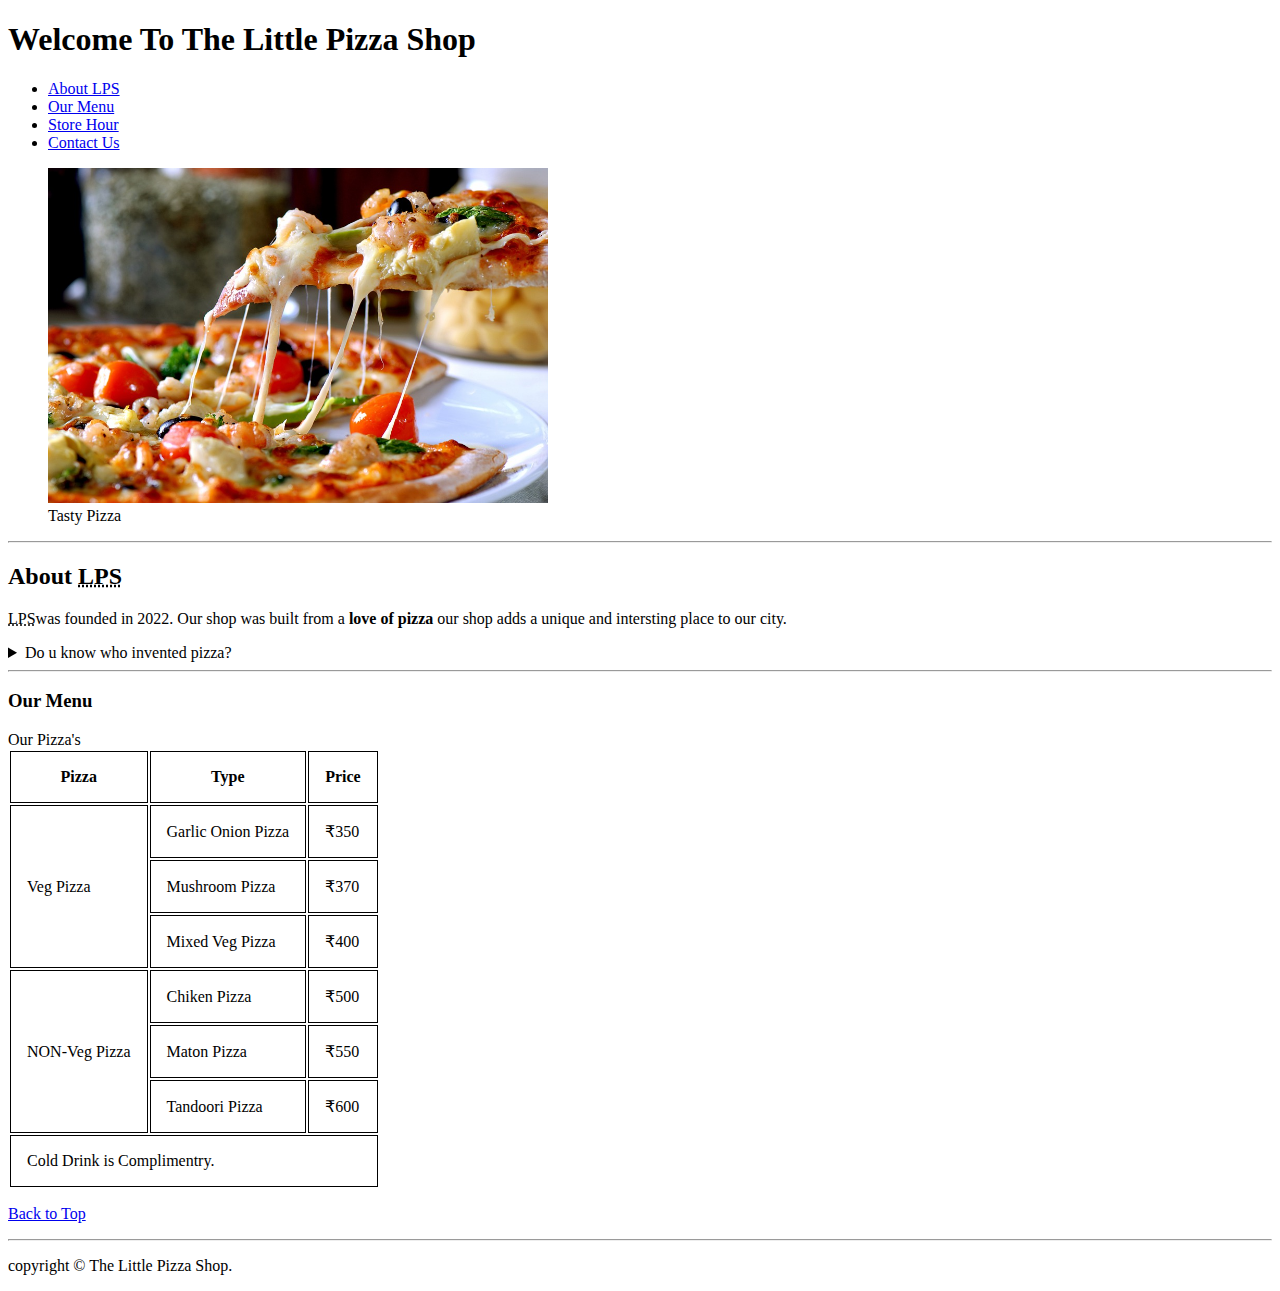
<file: index.html>
<!DOCTYPE html>
<html lang="en">
<head>
    <meta charset="UTF-8">
    <meta http-equiv="X-UA-Compatible" content="IE=edge">
    <meta name="viewport" content="width=device-width, initial-scale=1.0">
    <title>Little Pizza Shop</title>
    <link rel="icon" href="./img/pngegg (1).png">
    <link rel="stylesheet" href="./CSS/style.css">
</head>
<body>
    <head>
    <h1>Welcome To The Little Pizza Shop</h1>
    <nav>
        <ul>
            <li>
                <a href="#about">About LPS</a>
            </li>
            <li>
                <a href="#menu">Our Menu</a>
            </li>
            <li><a href="./Others/hour.html">Store Hour</a></li>
            <li>  <a href="./Others/contact.html">Contact Us</a>  </li>
        </ul>
    </nav>
</head>
<main>
    <article>
    <figure>
        <img src="./img/226019.jpg" alt="a pizza image" title="pizza image" width="500">
        <figcaption>Tasty Pizza</figcaption>
    </figure>
    <hr>
    <h2 id="about">About <abbr title="Little Pizza Shop">LPS</abbr> </h2>
    <p><abbr title="Little Pizza Shop">LPS</abbr>was founded in 2022. Our shop was built from a <strong>love of pizza</strong> our shop adds a unique and intersting place to our city.</p>
    <aside>
        <details>
            <summary>Do u know who invented pizza?</summary>
            <p>Many people credit baker Raffaele Esposito from the Naples region of Italy for first creating the dish. Others believe that the history of pizza dates far further back than Esposito's era of the late 1800s. </p>
        </details>
    </aside>
</article>
    <hr>
    <article>   
        <h3 id="menu">Our Menu</h3>
        <caption>Our Pizza's</caption>
        <table>
            <tr>
                <th>Pizza</th>
                <th>Type</th>
                <th>Price</th>
            </tr>
            
            <tr>
                <td rowspan="3">Veg Pizza</td>
                <td>Garlic Onion Pizza</td>
                <td>₹350</td>
            </tr>
            <tr>
                <td>Mushroom Pizza</td>
                <td>₹370</td>
            </tr>
            <tr>
                <td>Mixed Veg Pizza</td>
                <td>₹400</td>
            </tr>
            <tr>
                <td rowspan="3">NON-Veg Pizza</td>
                <td>Chiken Pizza</td>
                <td>₹500</td>
            </tr>
            <tr>
                <td>Maton Pizza</td>
                <td>₹550</td>
            </tr>
            <tr>
                <td>Tandoori Pizza</td>
                <td>₹600</td>
            </tr>
            <tr>
                <td colspan="3">Cold Drink is Complimentry.</td>
            </tr>
        </table>
    </article>
</main>
<footer>
    <p>
        <a href="#">Back to Top</a>
    </p>
    <hr>
    <p>
        copyright &copy; The Little Pizza Shop.
    </p>
</footer>
</body>
</html>
</file>
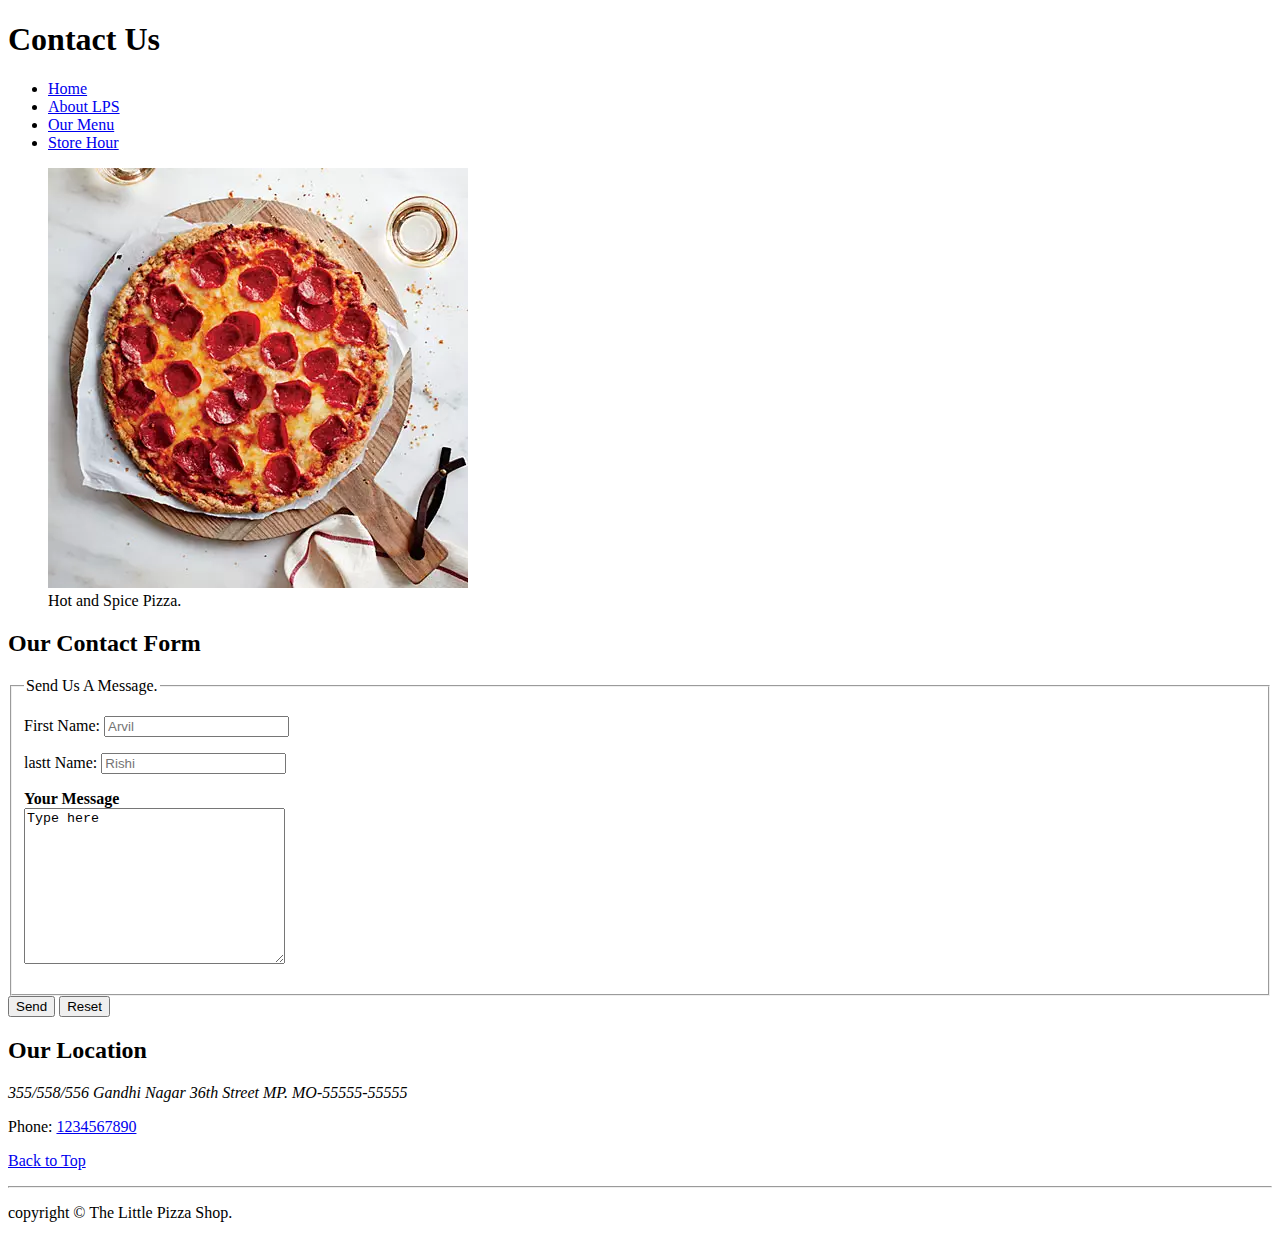
<file: Others/contact.html>
<!DOCTYPE html>
<html lang="en">
<head>
    <meta charset="UTF-8">
    <meta http-equiv="X-UA-Compatible" content="IE=edge">
    <meta name="viewport" content="width=device-width, initial-scale=1.0">
    <title>Little Pizza Shop</title>
    <link rel="icon" href="../img/pngegg (1).png">
</head>
<body>
    <head>
    <h1>Contact Us</h1>
    <ul>
        <li>  <a href="/index.html">Home</a>  </li>
        <li>  <a href="../#about">About LPS</a>  </li>
        <li>  <a href="../#menu">Our Menu</a>  </li>
        <li>  <a href="./hour.html">Store Hour</a>  </li>
    </ul>
</head>
<main>
    <figure>
        <img src="../img/226017.webp" alt="a pizza" title="a pizza">
        <figcaption>Hot and Spice Pizza.</figcaption>
    </figure>
    <h2>Our Contact Form</h2>
    <fieldset>
        <legend>Send Us A Message.</legend>
    <p>
        <label for="firstName">First Name:</label>
        <input type="text" id="firstName" name="fiestName" placeholder="Arvil" required autocomplete="on" required>
    </p>
    <p>
        <label for="lasttName">lastt Name:</label>
        <input type="text" id="lasttName" name="lastName" placeholder="Rishi" required autocomplete="on" required>
    </p>
    <p>
        <label for="your message"> <strong>Your Message</strong> </label><br>
        <textarea name="your message" id="your_message" cols="30" rows="10">Type here</textarea>
    </p>
    </fieldset>
    <button type="submit">Send</button>
    <button type="Reset">Reset</button>
</main>
<footer>
    <h2>Our Location</h2>
    <address>
        355/558/556 Gandhi Nagar 36th Street MP.
        MO-55555-55555
    </address>
    <P>
        Phone:
        <a href="tel:+1234567890">1234567890</a>
    </P>
    <p>
        <a href="#">Back to Top</a>
    </p>
    <hr>
    <p>
        copyright &copy; The Little Pizza Shop.
    </p>
</footer>
</body>
</html>
</file>
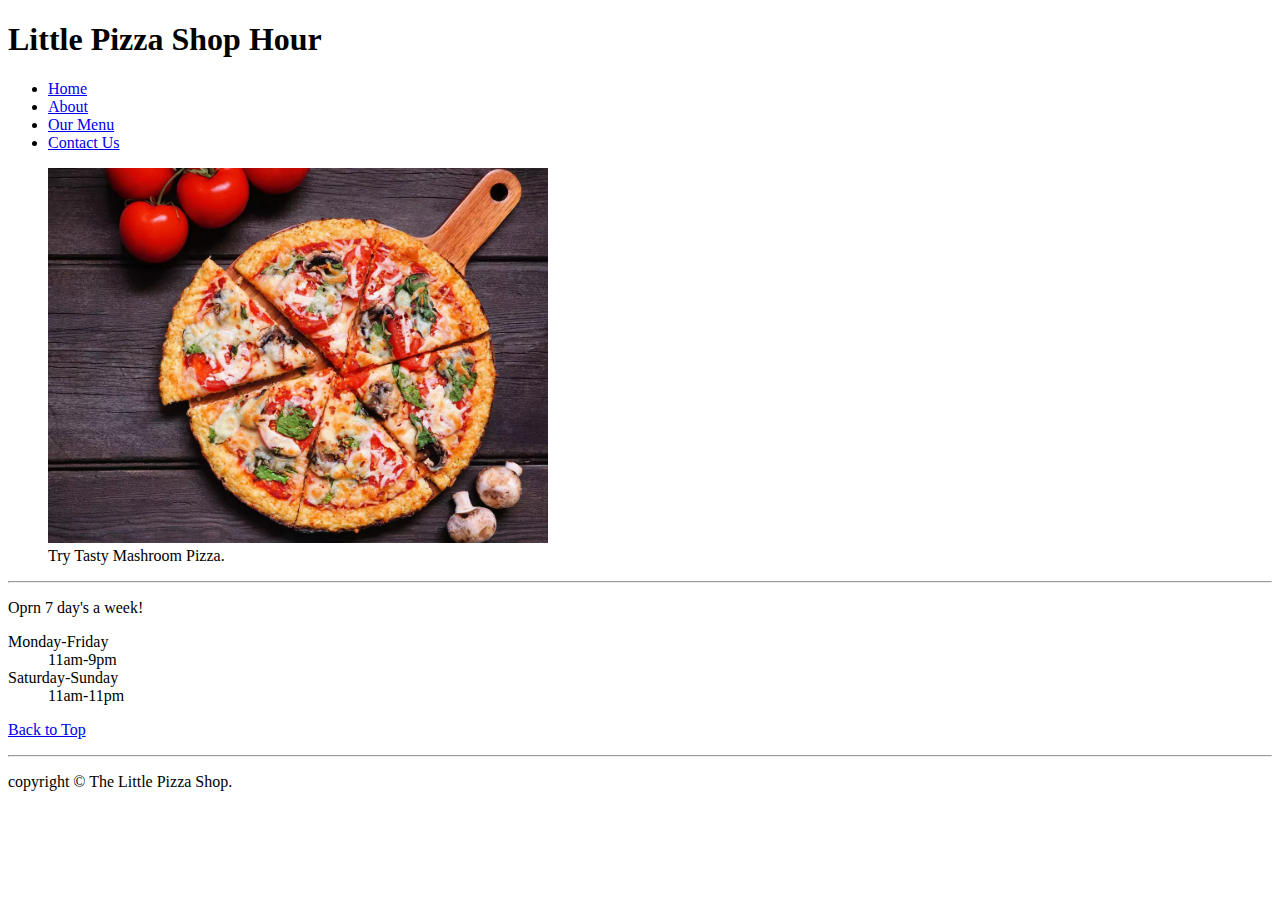
<file: Others/hour.html>
<!DOCTYPE html>
<html lang="en">
<head>
    <meta charset="UTF-8">
    <meta http-equiv="X-UA-Compatible" content="IE=edge">
    <meta name="viewport" content="width=device-width, initial-scale=1.0">
    <title>Little Pizza Shop</title>
    <link rel="icon" href="../img/pngegg (1).png">
</head>
<body>
<head>
    <h1>Little Pizza Shop Hour</h1>
    <ul>
        <li>  <a href="../index.html">Home</a>  </li>
        <li>  <a href="../#about">About</a>  </li>
        <li>    <a href="../#menu">Our Menu</a></li>
        <li>   <a href="./contact.html">Contact Us</a> </li>
    </ul>
</head>
<main>
    <figure>
        <img src="../img/226018.webp" alt="a pizza" titile="a pizza image" width="500" height="auto">
        <figcaption>Try Tasty Mashroom Pizza.</figcaption>
    </figure>
    <hr>
    <p>Oprn 7 day's a week!</p>
    <dl>
        <dt>Monday-Friday</dt>
        <dd> <time datetime="11:00">11am</time>-<time datetime="21:00">9pm</time> </dd>
        <dt>Saturday-Sunday</dt>
        <dd> <time datetime="11:00">11am</time>-<time datetime="11:00">11pm</time> </dd>
    </dl>
</main>
<footer>
    <p>   <a href="#">Back to Top</a>  </p>
    <hr>
    <p>
        copyright &copy; The Little Pizza Shop.
    </p>
</footer>
</body>
</html>
</file>
<file: CSS/style.css>
th,td,caption{
    border: 1px solid black;
    border-collapse: separate;
    padding: 1rem;
}
</file>
